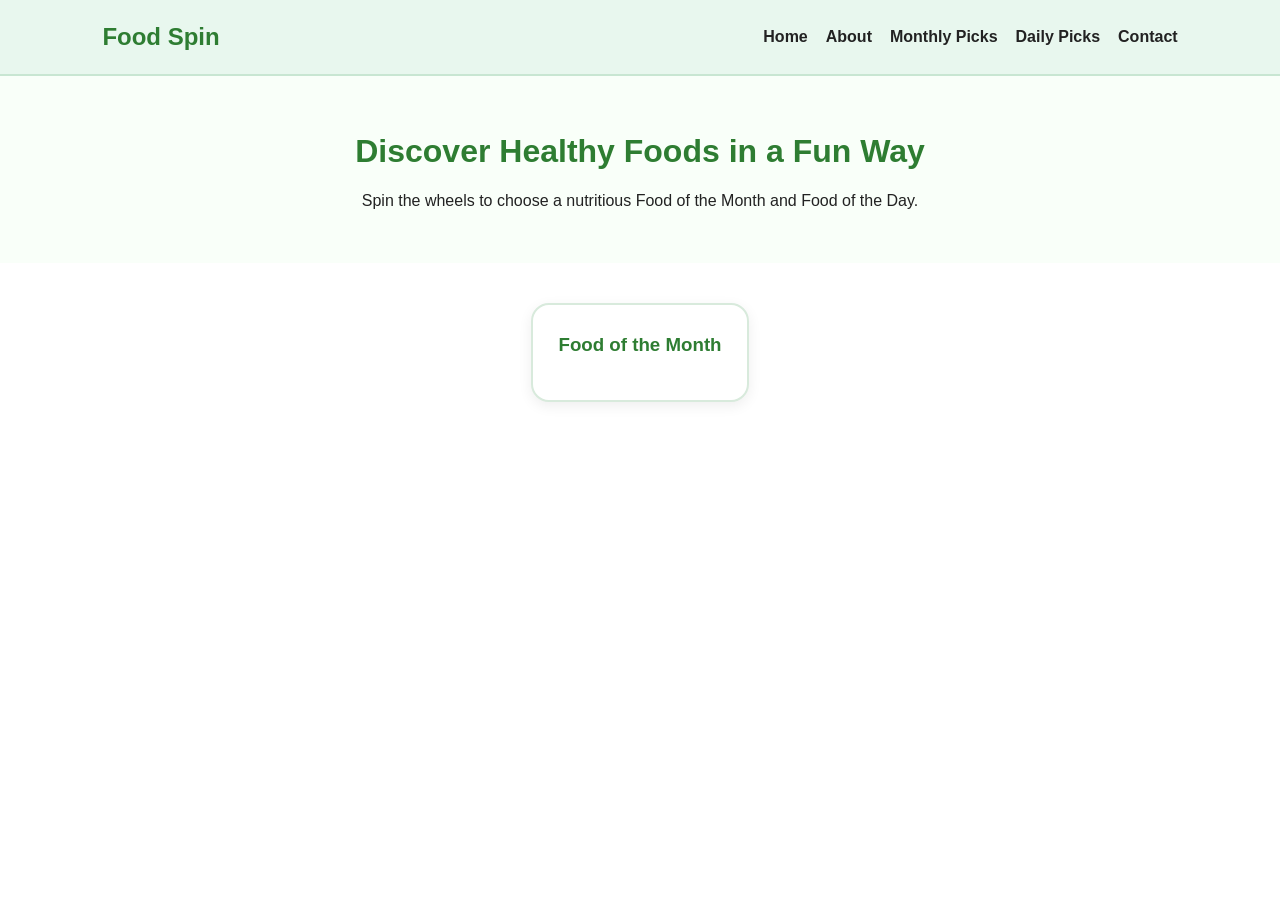
<file: Index.html>
<!DOCTYPE html>
<html lang="en">
<head>
  <meta charset="UTF-8" />
  <meta name="viewport" content="width=device-width, initial-scale=1.0" />
  <title>Food Spin | Home</title>
  <link rel="stylesheet" href="style.css" />
</head>
<body>
  <header>
    <nav class="navbar">
      <h1>Food Spin</h1>
      <ul>
        <li><a href="index.html">Home</a></li>
        <li><a href="about.html">About</a></li>
        <li><a href="monthly.html">Monthly Picks</a></li>
        <li><a href="daily.html">Daily Picks</a></li>
        <li><a href="contact.html">Contact</a></li>
      </ul>
    </nav>
  </header>

  <main>
    <section class="hero">
      <h2>Discover Healthy Foods in a Fun Way</h2>
      <p>Spin the wheels to choose a nutritious Food of the Month and Food of the Day.</p>
    </section>

    <section class="wheel-section">
      <div class="wheel-card">
        <h3>Food of the Month</h3>
</file>
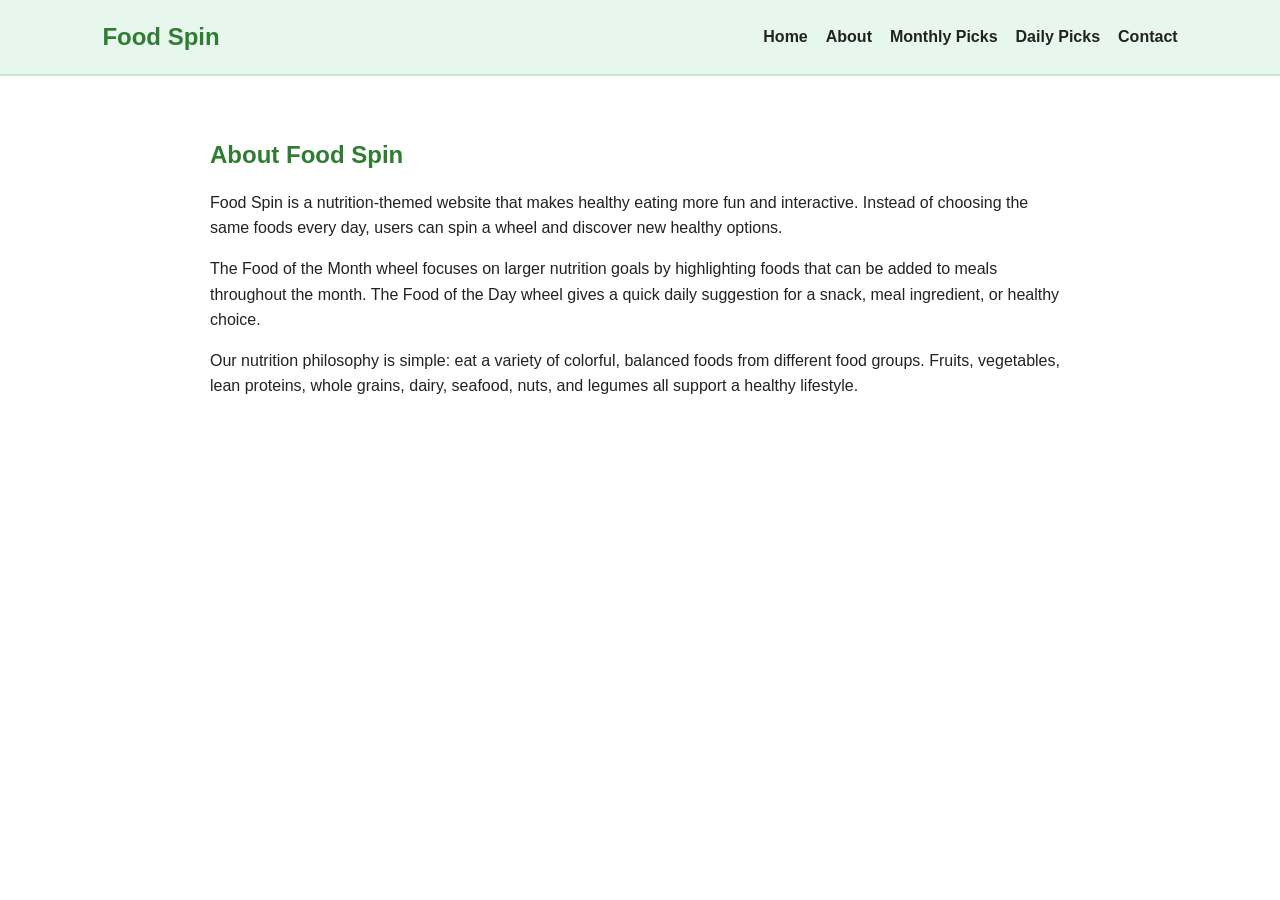
<file: about.html>
<!DOCTYPE html>
<html lang="en">
<head>
  <meta charset="UTF-8" />
  <meta name="viewport" content="width=device-width, initial-scale=1.0" />
  <title>Food Spin | About</title>
  <link rel="stylesheet" href="style.css" />
</head>
<body>
  <header>
    <nav class="navbar">
      <h1>Food Spin</h1>
      <ul>
        <li><a href="index.html">Home</a></li>
        <li><a href="about.html">About</a></li>
        <li><a href="monthly.html">Monthly Picks</a></li>
        <li><a href="daily.html">Daily Picks</a></li>
        <li><a href="contact.html">Contact</a></li>
      </ul>
    </nav>
  </header>

  <main class="content">
    <h2>About Food Spin</h2>
    <p>Food Spin is a nutrition-themed website that makes healthy eating more fun and interactive. Instead of choosing the same foods every day, users can spin a wheel and discover new healthy options.</p>

    <p>The Food of the Month wheel focuses on larger nutrition goals by highlighting foods that can be added to meals throughout the month. The Food of the Day wheel gives a quick daily suggestion for a snack, meal ingredient, or healthy choice.</p>

    <p>Our nutrition philosophy is simple: eat a variety of colorful, balanced foods from different food groups. Fruits, vegetables, lean proteins, whole grains, dairy, seafood, nuts, and legumes all support a healthy lifestyle.</p>
  </main>
</file>
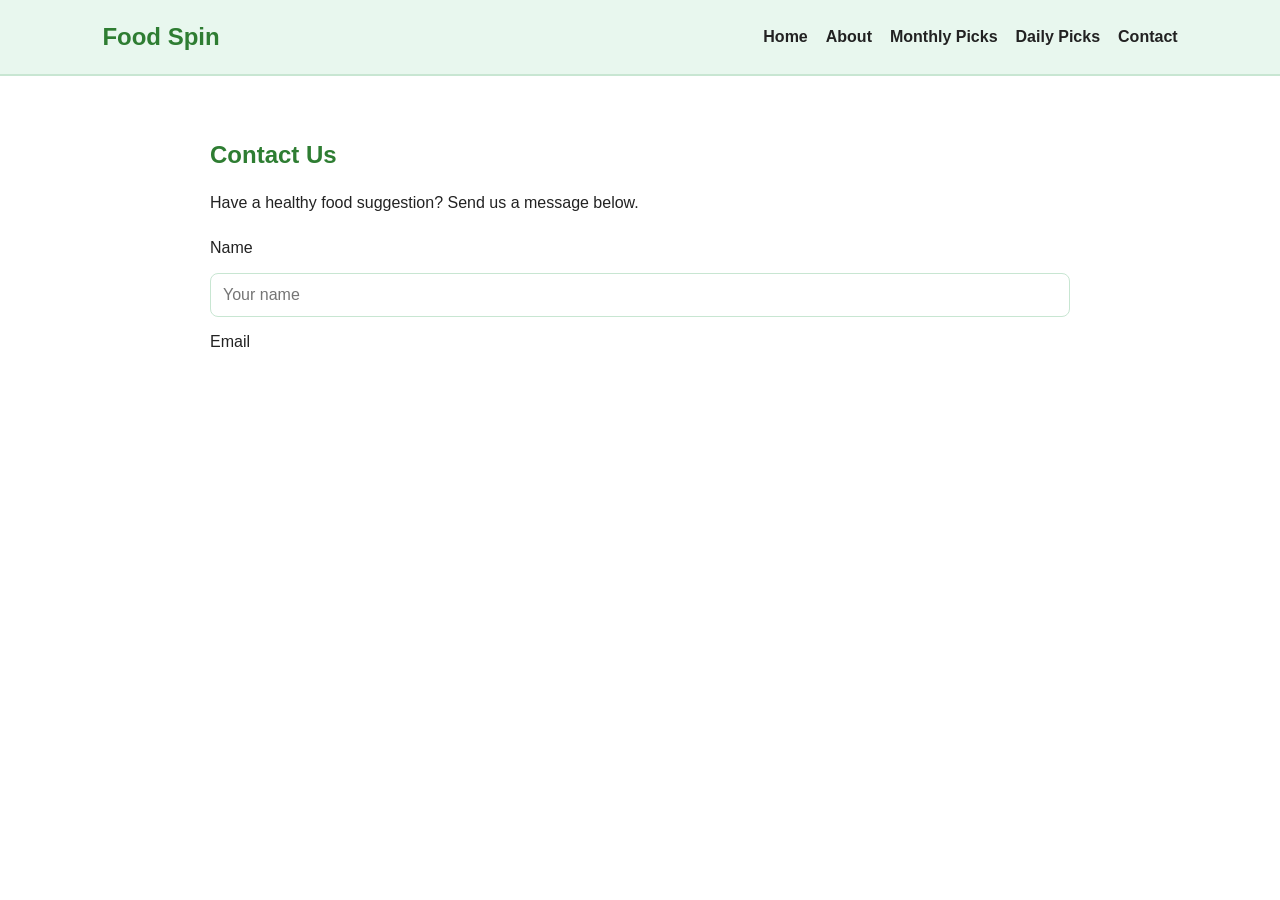
<file: contact.html>
<!DOCTYPE html>
<html lang="en">
<head>
  <meta charset="UTF-8" />
  <meta name="viewport" content="width=device-width, initial-scale=1.0" />
  <title>Food Spin | Contact</title>
  <link rel="stylesheet" href="style.css" />
</head>
<body>
  <header>
    <nav class="navbar">
      <h1>Food Spin</h1>
      <ul>
        <li><a href="index.html">Home</a></li>
        <li><a href="about.html">About</a></li>
        <li><a href="monthly.html">Monthly Picks</a></li>
        <li><a href="daily.html">Daily Picks</a></li>
        <li><a href="contact.html">Contact</a></li>
      </ul>
    </nav>
  </header>

  <main class="content">
    <h2>Contact Us</h2>
    <p>Have a healthy food suggestion? Send us a message below.</p>

    <form class="contact-form">
      <label for="name">Name</label>
      <input type="text" id="name" placeholder="Your name" required />

      <label for="email">Email</label>
      <input type="e
</file>
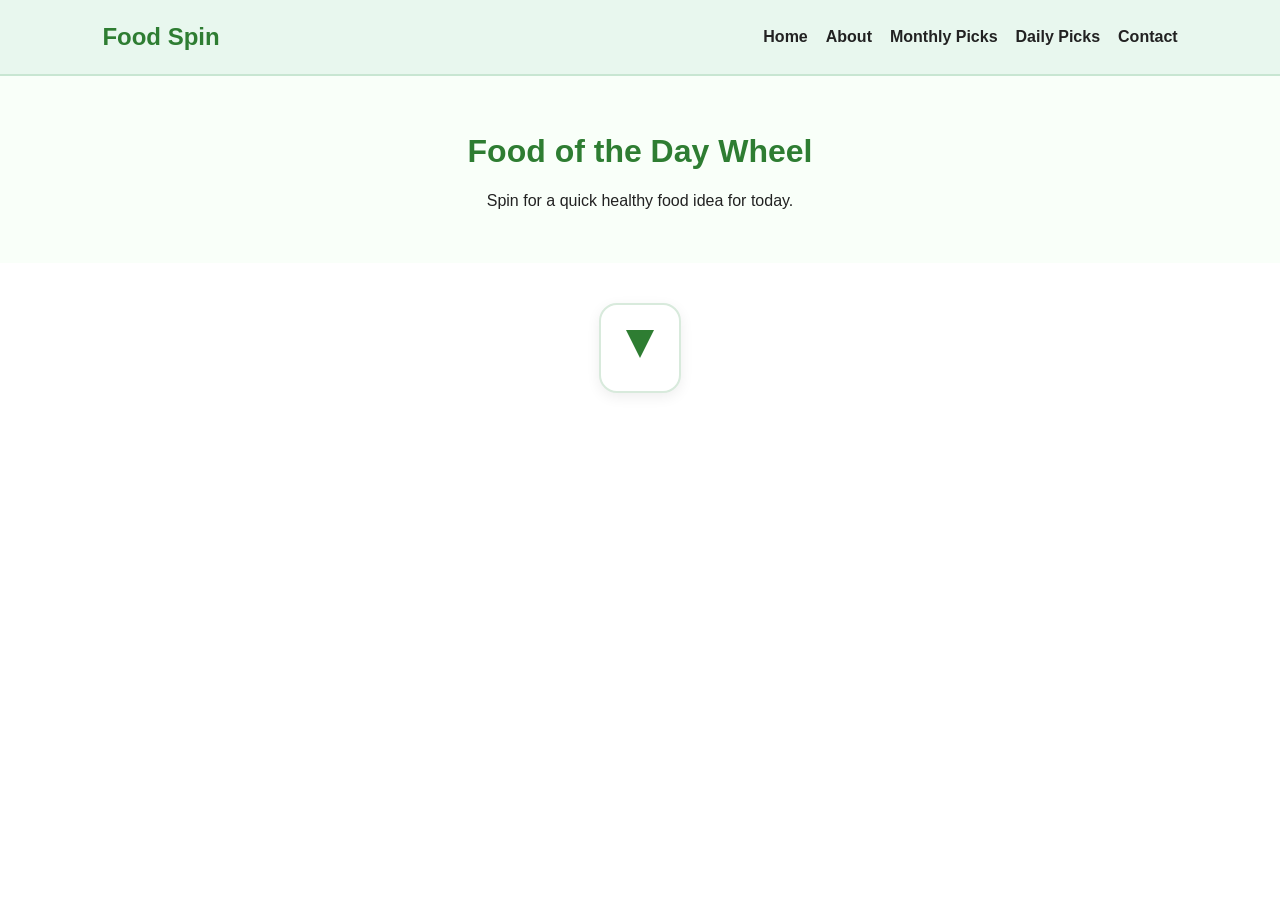
<file: daily.html>
<!DOCTYPE html>
<html lang="en">
<head>
  <meta charset="UTF-8" />
  <meta name="viewport" content="width=device-width, initial-scale=1.0" />
  <title>Food Spin | Daily Picks</title>
  <link rel="stylesheet" href="style.css" />
</head>
<body>
  <header>
    <nav class="navbar">
      <h1>Food Spin</h1>
      <ul>
        <li><a href="index.html">Home</a></li>
        <li><a href="about.html">About</a></li>
        <li><a href="monthly.html">Monthly Picks</a></li>
        <li><a href="daily.html">Daily Picks</a></li>
        <li><a href="contact.html">Contact</a></li>
      </ul>
    </nav>
  </header>

  <main>
    <section class="hero">
      <h2>Food of the Day Wheel</h2>
      <p>Spin for a quick healthy food idea for today.</p>
    </section>

    <section class="single-wheel">
      <div class="wheel-card">
        <div class="pointer"></div>
        <div class="wheel s
</file>
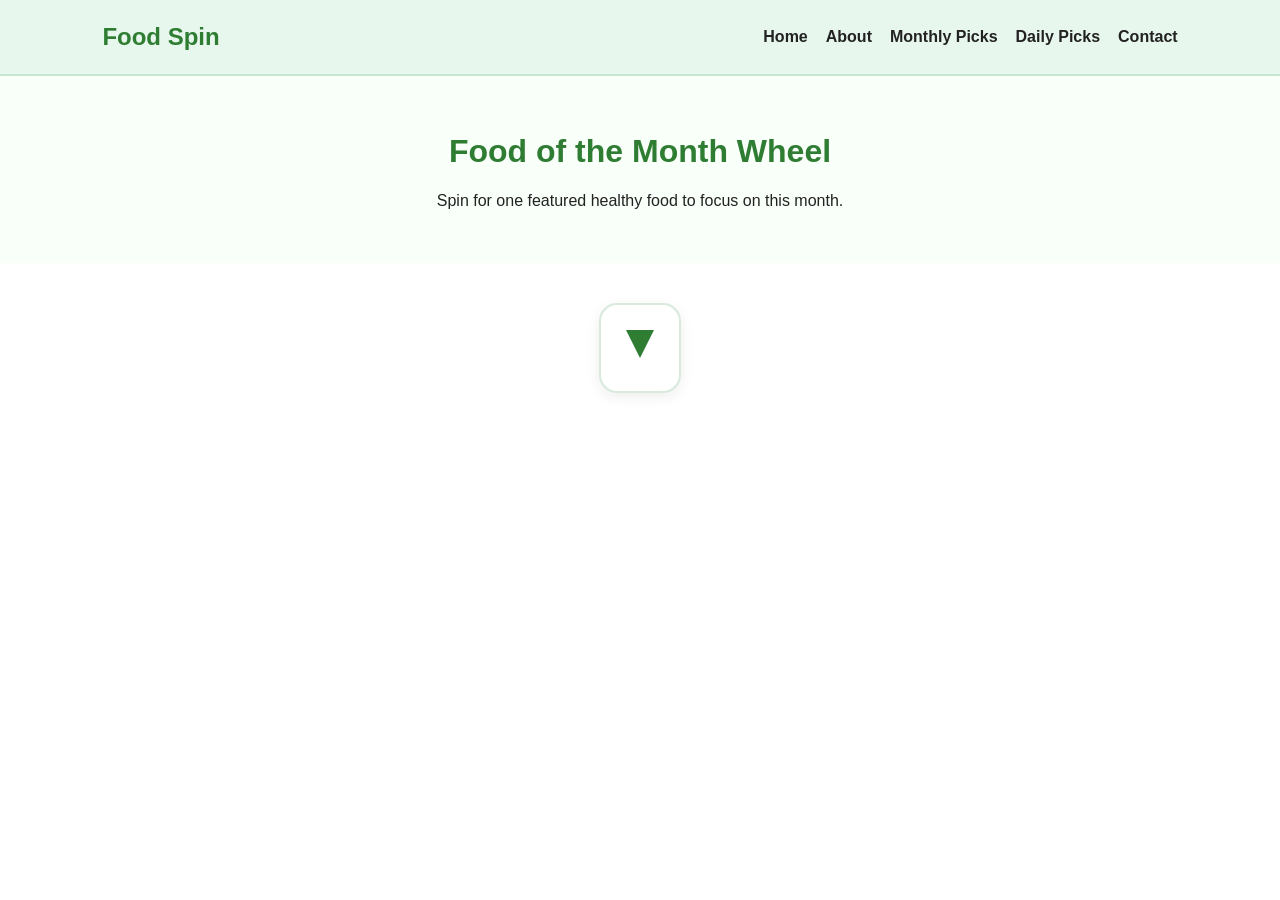
<file: monthly.html>
<!DOCTYPE html>
<html lang="en">
<head>
  <meta charset="UTF-8" />
  <meta name="viewport" content="width=device-width, initial-scale=1.0" />
  <title>Food Spin | Monthly Picks</title>
  <link rel="stylesheet" href="style.css" />
</head>
<body>
  <header>
    <nav class="navbar">
      <h1>Food Spin</h1>
      <ul>
        <li><a href="index.html">Home</a></li>
        <li><a href="about.html">About</a></li>
        <li><a href="monthly.html">Monthly Picks</a></li>
        <li><a href="daily.html">Daily Picks</a></li>
        <li><a href="contact.html">Contact</a></li>
      </ul>
    </nav>
  </header>

  <main>
    <section class="hero">
      <h2>Food of the Month Wheel</h2>
      <p>Spin for one featured healthy food to focus on this month.</p>
    </section>

    <section class="single-wheel">
      <div class="wheel-card">
        <div class="pointer"></div>
        <div class="wh
</file>
<file: style.css>
* {
  margin: 0;
  padding: 0;
  box-sizing: border-box;
}

body {
  font-family: Arial, sans-serif;
  background: #ffffff;
  color: #222;
  line-height: 1.6;
}

.navbar {
  background: #e8f7ee;
  display: flex;
  justify-content: space-between;
  align-items: center;
  padding: 18px 8%;
  border-bottom: 2px solid #c8e6d2;
}

.navbar h1 {
  color: #2e7d32;
}

.navbar ul {
  display: flex;
  list-style: none;
  gap: 18px;
}

.navbar a {
  text-decoration: none;
  color: #222;
  font-weight: bold;
}

.navbar a:hover {
  color: #2e7d32;
}

.hero {
  text-align: center;
  padding: 50px 10%;
  background: #f9fff9;
}

.hero h2 {
  font-size: 2rem;
  color: #2e7d32;
  margin-bottom: 10px;
}

.wheel-section,
.single-wheel {
  display: flex;
  justify-content: center;
  align-items: flex-start;
  gap: 40px;
  padding: 40px 8%;
  flex-wrap: wrap;
}

.wheel-card {
  background: #ffffff;
  border: 2px solid #d8eadc;
  border-radius: 18px;
  padding: 25px;
  text-align: center;
  box-shadow: 0 4px 14px rgba(0, 0, 0, 0.07);
  position: relative;
}

.wheel-card h3 {
  color: #2e7d32;
  margin-bottom: 15px;
}

.pointer {
  width: 0;
  height: 0;
  border-left: 14px solid transparent;
  border-right: 14px solid transparent;
  border-top: 28px solid #2e7d32;
  margin: 0 auto 8px;
}

.wheel {
  border-radius: 50%;
  margin: 0 auto 20px;
  display: grid;
  place-items: center;
  border: 8px solid #2e7d32;
  transition: transform 3s ease-out;
  position: relative;
  background: conic-gradient(
    #b7e4c7 0deg 45deg,
    #d8f3dc 45deg 90deg,
    #95d5b2 90deg 135deg,
    #f1faee 135deg 180deg,
    #b7e4c7 180deg 225deg,
    #d8f3dc 225deg 270deg,
    #95d5b2 270deg 315deg,
    #f1faee 315deg 360deg
  );
}

.large-wheel {
  width: 280px;
  height: 280px;
}

.small-wheel {
  width: 220px;
  height: 220px;
}

.wheel span {
  position: absolute;
  font-size: 0.75rem;
  font-weight: bold;
  color: #1b4332;
}

.wheel span:nth-child(1) { transform: rotate(0deg) translateY(-95px); }
.wheel span:nth-child(2) { transform: rotate(45deg) translateY(-95px); }
.wheel span:nth-child(3) { transform: rotate(90deg) translateY(-95px); }
.wheel span:nth-child(4) { transform: rotate(135deg) translateY(-95px); }
.wheel span:nth-child(5) { transform: rotate(180deg) translateY(-95px); }
.wheel span:nth-child(6) { transform: rotate(225deg) translateY(-95px); }
.wheel span:nth-child(7) { transform: rotate(270deg) translateY(-95px); }
.wheel span:nth-child(8) { transform: rotate(315deg) translateY(-95px); }
.wheel span:nth-child(9) { transform: rotate(25deg) translateY(-70px); }
.wheel span:nth-child(10) { transform: rotate(65deg) translateY(-70px); }

button {
  background: #2e7d32;
  color: white;
  border: none;
  padding: 12px 22px;
  border-radius: 25px;
  font-size: 1rem;
  cursor: pointer;
}

button:hover {
  background: #1b5e20;
}

.result {
  margin-top: 15px;
  font-weight: bold;
  color: #2e7d32;
}

.content {
  max-width: 900px;
  margin: 40px auto;
  padding: 20px;
}

.content h2 {
  color: #2e7d32;
  margin-bottom: 15px;
}

.content p {
  margin-bottom: 15px;
}

.food-grid {
  display: grid;
  grid-template-columns: repeat(auto-fit, minmax(210px, 1fr));
  gap: 20px;
  padding: 30px 8%;
}

.food-grid div {
  background: #f9fff9;
  border: 1px solid #d8eadc;
  border-radius: 14px;
  padding: 18px;
}

.food-grid h3 {
  color: #2e7d32;
  margin-bottom: 8px;
}

.contact-form {
  display: flex;
  flex-direction: column;
  gap: 12px;
  margin-top: 20px;
}

.contact-form input,
.contact-form textarea {
  padding: 12px;
  border: 1px solid #c8e6d2;
  border-radius: 8px;
  font-size: 1rem;
}

.email {
  margin-top: 20px;
  font-weight: bold;
}

footer {
  text-align: center;
  background: #e8f7ee;
  padding: 18px;
  margin-top: 40px;
}

@media (max-width: 700px) {
  .navbar {
    flex-direction: column;
    gap: 12px;
  }

  .navbar ul {
    flex-direction: column;
    text-align: center;
    gap: 8px;
  }

  .large-wheel {
    width: 230px;
    height: 230px;
  }

  .small-wheel {
    width: 200px;
    height: 200px;
  }

  .hero h2 {
    font-size: 1.6rem;
  }
}
</file>
